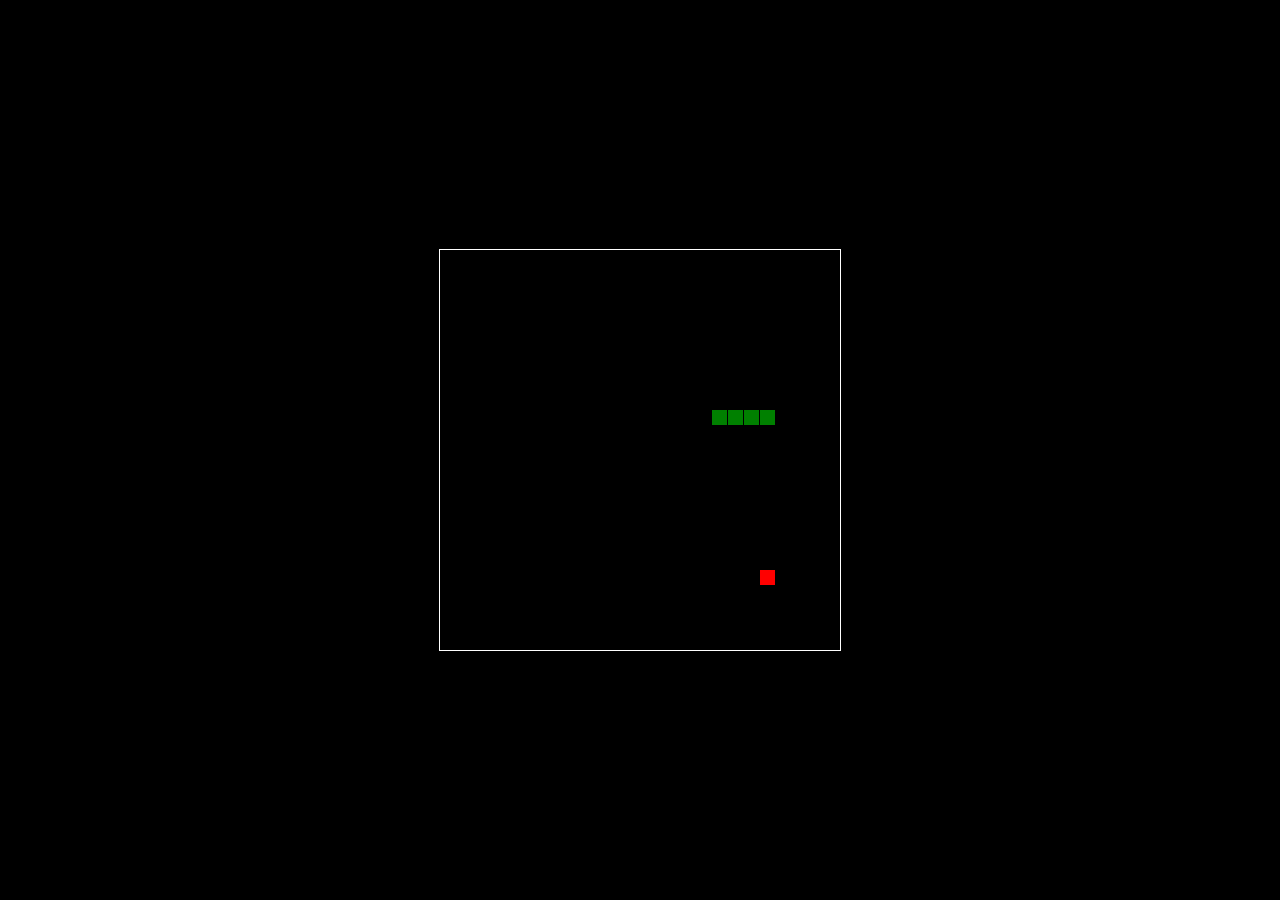
<file: index.html>
<!DOCTYPE html>
<html>
<head>
    <meta charset='utf-8'>
    <meta http-equiv='X-UA-Compatible' content='IE=edge'>
    <title>Page Title</title>
    <meta name='viewport' content='width=device-width, initial-scale=1'>
    <link rel='stylesheet' type='text/css' media='screen' href='index.css'>
    <script src='index.js'></script>
</head>
<body>


    <canvas width="400" height="400" id="game"></canvas>

</html>
</body>
</html>
</file>
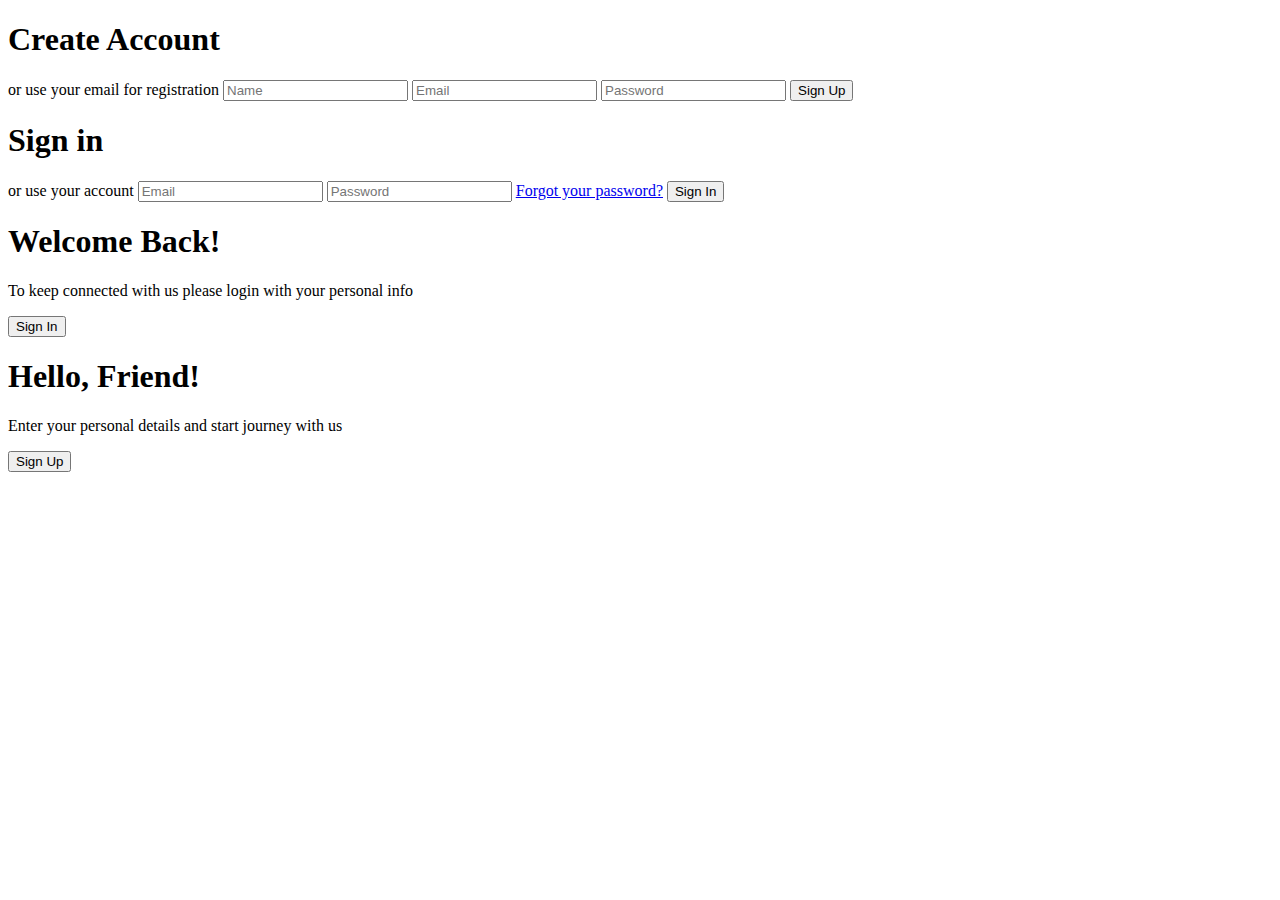
<file: Introduce/index.html>
<!DOCTYPE html>
<html>

<head>
    <meta charset='utf-8'>
    <meta http-equiv='X-UA-Compatible' content='IE=edge'>
    <title>Hello World</title>
    <meta name='viewport' content='width=device-width, initial-scale=1'>
    <script src="https://cdnjs.cloudflare.com/ajax/libs/jquery/3.7.1/jquery.js"
        integrity="sha512-+k1pnlgt4F1H8L7t3z95o3/KO+o78INEcXTbnoJQ/F2VqDVhWoaiVml/OEHv9HsVgxUaVW+IbiZPUJQfF/YxZw=="
        crossorigin="anonymous" referrerpolicy="no-referrer"></script>
    <!-- <link rel='stylesheet' href='main.css'>
    <script src='main.js'></script> -->
</head>

<body>
    <div class="container" id="container">
        <div class="form-container sign-up-container">
            <form action="#">
                <h1>Create Account</h1>
                <span>or use your email for registration</span>
                <input type="text" placeholder="Name" />
                <input type="email" placeholder="Email" />
                <input type="password" placeholder="Password" />
                <button>Sign Up</button>
            </form>
        </div>
        <div class="form-container sign-in-container">
            <form action="#">
                <h1>Sign in</h1>
                <span>or use your account</span>
                <input type="email" placeholder="Email" />
                <input type="password" placeholder="Password" />
                <a href="#">Forgot your password?</a>
                <button>Sign In</button>
            </form>
        </div>
        <div class="overlay-container">
            <div class="overlay">
                <div class="overlay-panel overlay-left">
                    <h1>Welcome Back!</h1>
                    <p>To keep connected with us please login with your personal info</p>
                    <button class="ghost" id="signIn">Sign In</button>
                </div>
                <div class="overlay-panel overlay-right">
                    <h1>Hello, Friend!</h1>
                    <p>Enter your personal details and start journey with us</p>
                    <button class="ghost" id="signUp">Sign Up</button>
                </div>
            </div>
        </div>
    </div>
</body>

</html>
</file>
<file: index.css>
html, body {
    height: 100%;
    margin: 0;
  }

  body {
    background: black;
    display: flex;
    align-items: center;
    justify-content: center;
  }
  canvas {
    border: 1px solid white;
  }
</file>
<file: Introduce/main.css>
@import url('https://fonts.googleapis.com/css?family=Montserrat:400,800');

* {
	box-sizing: border-box;
}

body {
	background: #f6f5f7;
	display: flex;
	justify-content: center;
	align-items: center;
	flex-direction: column;
	font-family: 'Montserrat', sans-serif;
	height: 100vh;
	margin: -20px 0 50px;
}

h1 {
	font-weight: bold;
	margin: 0;
}

h2 {
	text-align: center;
}

p {
	font-size: 14px;
	font-weight: 100;
	line-height: 20px;
	letter-spacing: 0.5px;
	margin: 20px 0 30px;
}

span {
	font-size: 12px;
}

a {
	color: #333;
	font-size: 14px;
	text-decoration: none;
	margin: 15px 0;
}

button {
	border-radius: 20px;
	border: 1px solid #FF4B2B;
	background-color: #FF4B2B;
	color: #FFFFFF;
	font-size: 12px;
	font-weight: bold;
	padding: 12px 45px;
	letter-spacing: 1px;
	text-transform: uppercase;
	transition: transform 80ms ease-in;
	cursor: pointer;
}

button:active {
	transform: scale(0.95);
}

button:focus {
	outline: none;
}

button.ghost {
	background-color: transparent;
	border-color: #FFFFFF;
}

form {
	background-color: #FFFFFF;
	display: flex;
	align-items: center;
	justify-content: center;
	flex-direction: column;
	padding: 0 50px;
	height: 100%;
	text-align: center;
}

input {
	background-color: #eee;
	border: none;
	padding: 12px 15px;
	margin: 8px 0;
	width: 100%;
}

.container {
	background-color: #fff;
	border-radius: 10px;
  	box-shadow: 0 14px 28px rgba(0,0,0,0.25), 
			0 10px 10px rgba(0,0,0,0.22);
	position: relative;
	overflow: hidden;
	width: 768px;
	max-width: 100%;
	min-height: 480px;
}

.form-container {
	position: absolute;
	top: 0;
	height: 100%;
	transition: all 0.6s ease-in-out;
}

.sign-in-container {
	left: 0;
	width: 50%;
	z-index: 2;
}

.container.right-panel-active .sign-in-container {
	transform: translateX(100%);
}

.sign-up-container {
	left: 0;
	width: 50%;
	opacity: 0;
	z-index: 1;
}

.container.right-panel-active .sign-up-container {
	transform: translateX(100%);
	opacity: 1;
	z-index: 5;
	animation: show 0.6s;
}

@keyframes show {
	0%, 49.99% {
		opacity: 0;
		z-index: 1;
	}
	
	50%, 100% {
		opacity: 1;
		z-index: 5;
	}
}

.overlay-container {
	position: absolute;
	top: 0;
	left: 50%;
	width: 50%;
	height: 100%;
	overflow: hidden;
	transition: transform 0.6s ease-in-out;
	z-index: 100;
}

.container.right-panel-active .overlay-container{
	transform: translateX(-100%);
}

.overlay {
	background: #FF416C;
	background: -webkit-linear-gradient(to right, #FF4B2B, #FF416C);
	background: linear-gradient(to right, #FF4B2B, #FF416C);
	background-repeat: no-repeat;
	background-size: cover;
	background-position: 0 0;
	color: #FFFFFF;
	position: relative;
	left: -100%;
	height: 100%;
	width: 200%;
  	transform: translateX(0);
	transition: transform 0.6s ease-in-out;
}

.container.right-panel-active .overlay {
  	transform: translateX(50%);
}

.overlay-panel {
	position: absolute;
	display: flex;
	align-items: center;
	justify-content: center;
	flex-direction: column;
	padding: 0 40px;
	text-align: center;
	top: 0;
	height: 100%;
	width: 50%;
	transform: translateX(0);
	transition: transform 0.6s ease-in-out;
}

.overlay-left {
	transform: translateX(-20%);
}

.container.right-panel-active .overlay-left {
	transform: translateX(0);
}

.overlay-right {
	right: 0;
	transform: translateX(0);
}

.container.right-panel-active .overlay-right {
	transform: translateX(20%);
}
</file>
